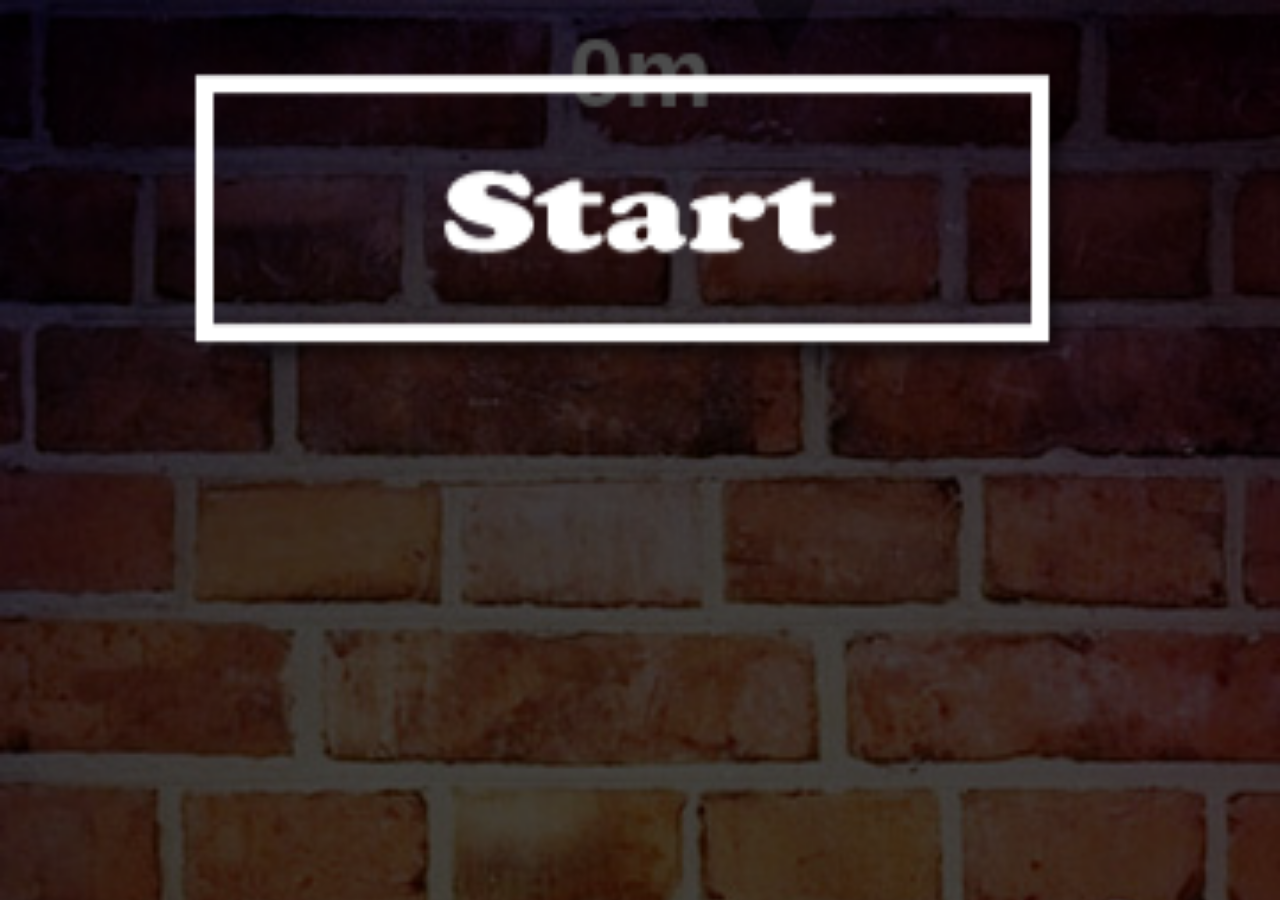
<file: game/fly/index.html>
<!DOCTYPE html>
<!-- saved from url=(0038)http://www.17w67.com/games/74/zfj.html -->
<html><head><meta http-equiv="Content-Type" content="text/html; charset=UTF-8">
<meta name="viewport" content="initial-scale=1, width=device-width, maximum-scale=1, user-scalable=no">
<meta name="apple-mobile-web-app-capable" content="yes">
<meta name="apple-touch-fullscreen" content="yes">
<meta name="full-screen" content="yes">
<meta name="apple-mobile-web-app-status-bar-style" content="black">
<meta name="format-detection" content="telephone=no">
<meta name="format-detection" content="address=no">

<title>4joys</title>
<style type="text/css">
.gameOn {-webkit-animation: game 1s 1 ease-in; }
 @-webkit-keyframes game { 0% {
-webkit-transform:translate3d(-4px, 0px, 0px);
}
10% {
-webkit-transform:translate3d(4px, 0px, 0px);
}
20% {
-webkit-transform:translate3d(-4px, 0px, 0px);
}
30% {
-webkit-transform:translate3d(4px, 0px, 0px);
}
40% {
-webkit-transform:translate3d(-4px, 0px, 0px);
}
50% {
-webkit-transform:translate3d(4px, 0px, 0px);
}
60% {
-webkit-transform:translate3d(-4px, 0px, 0px);
}
70% {
-webkit-transform:translate3d(4px, 0px, 0px);
}
80% {
-webkit-transform:translate3d(-4px, 0px, 0px);
}
90% {
-webkit-transform:translate3d(4px, 0px, 0px);
}
100% {
-webkit-transform:translate3d(0px, 0px, 0px);
}
}
</style>

</head>

<body style="padding:0;margin:0">

<div class="game" style="width:100%; height:100%;position:absolute;overflow: hidden;-webkit-transform:translate3d(0px, 0px, 0px);left:0px;top:0px;">
  <canvas id="myCanvas" class="" style="position:absolute;overflow:visible;-webkit-transform:translate3d(0px, 0px, 0px);left:0px;top:0;width:100%" width="360" height="645"></canvas>

</div>

<script src="./js/easyGame.js" type="text/javascript"></script>
<script language="javascript">
		window.shareData = {};
				
		function goHome(){
		}
		function clickMore(){
		}
		function dp_share(){
			if ( window.Android ) {
                window.Android.showShare(JSON.stringify());
            } else {
                window.P.showShare();
            }
		}
		function dp_Ranking(){
		}

		function showAd(){
		}
		function hideAd(){
		}
		</script>
		<div style="display: none;">
			<script type="text/javascript">
			function dp_submitScore(score){
				window.__score__ = {
                	score: score
	            }
	            if ( window.Android ) {
	                window.Android.showShare(JSON.stringify(__score__));
	            } else {
	                window.P.showShare(__score__);
	            }
			}
			
			function onShareComplete(res) {
				if ( window.Android ) {
	                window.Android.showShare(JSON.stringify());
	            } else {
	                window.P.showShare();
	            }
	        }
			</script>


</div></body></html>
</file>
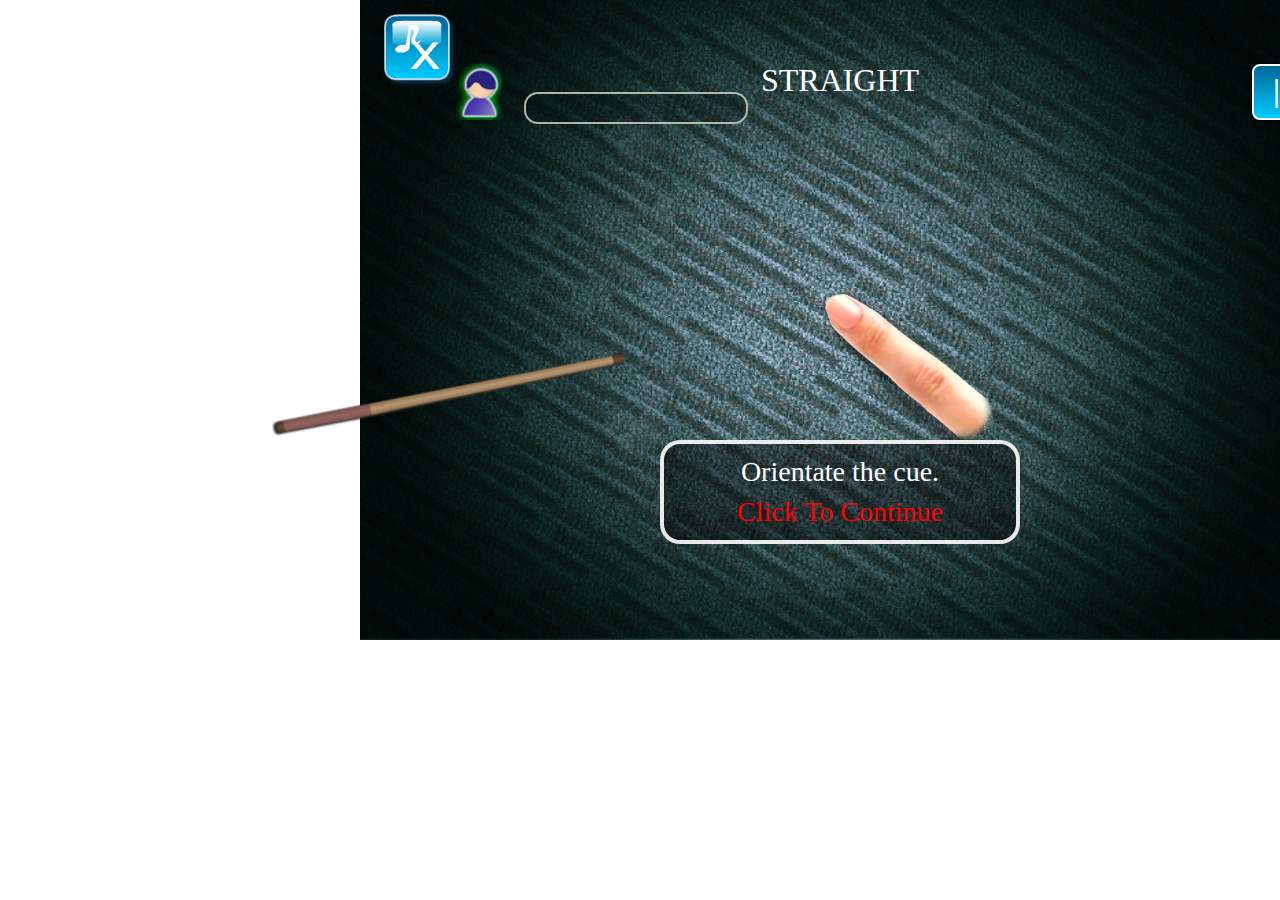
<file: game/table/index.html>
<!DOCTYPE html>
<!--  -->
<html>
<head>
<meta http-equiv="Content-Type" content="text/html; charset=UTF-8">

<script type="text/javascript" charset="UTF-8" src="js/game_min.js"></script>

<style type="text/css">
body			{ padding: 0px; margin: 0px; cursor: default;-webkit-user-select: none;-webkit-text-size-adjust: none; }
.root div		{ padding: 0px; margin: 0px;-webkit-box-sizing: border-box; background-repeat: no-repeat;-webkit-background-size: 100% !important; }
.mask			{ left: 0px; top: 0px;-webkit-transition: opacity 500ms linear; z-index: 999; }
.screen		{ width: 2048px; height: 2048px; }
.eventmask		{ left: 0px; top: 0px; width: 100%; height: 100%; z-index: 10; }
.animation		{-webkit-transition: opacity 200ms linear; }</style>
		<title>Billiards Master</title>
		<meta charset="utf-8">
	<style type="text/css">.cue { background: url('./image/cuex2.png') no-repeat;-webkit-transform-origin: 50% -12px; width: 18px; height: 360px; }
.content { color: #fff; }
.content table { width: 100%; text-align: center; border-collapse: collapse; }
.content table tr { height: 50px; }
.root .AudioBtn { background: url('./image/audioBtnx2.png') no-repeat;-webkit-background-size: 400% 100% !important; }
.root .AudioBtn.playaudio { background-position-x: -160px; }
.root .AudioBtn.playaudio.audiotouch { background-position-x: -240px; }
.root .AudioBtn.stopaudio { background-position-x: -0px; }
.root .AudioBtn.stopaudio.audiotouch { background-position-x: -80px; }
.button { background:-webkit-gradient(linear, left top, left bottom, from(#00699c), to(#00c9fc)); border: 2px solid #fff;-webkit-border-radius: 8px;-webkit-box-shadow: 2px 2px 8px rgba(0,0,0,.5); color: #fff; text-align: center; }
.finger { background: url('./image/fingerx2.png') no-repeat; width: 210px; height: 210px; }
.prompt { font: 28px/40px 'Georgia'; left: 50%; top: 440px; margin-left: -180px !important; color: #fff; width: 360px; padding: 8px !important;-webkit-border-radius: 20px; height: 104px; text-align: center; border: 4px solid rgba(255,255,255,.9); background: rgba(0,0,0,.4); }
.pocket { border: 2px solid rgba(219,220,200,.8); background: rgba(4,15,21,.3);-webkit-border-radius: 14px; }
.player1_head { background: url('./image/player1x2.png') no-repeat; left: 92px; top: 60px; width: 60px; height: 60px; }
.player1_head.active { background: url('./image/shadow_px2.png') no-repeat, url('./image/player1x2.png') no-repeat; }
.player2_head { background: url('./image/player2x2.png') no-repeat; right: 92px; top: 60px; width: 60px; height: 60px; }
.player2_head.active { background: url('./image/shadow_px2.png') no-repeat, url('./image/player2x2.png') no-repeat; }
.computer_head { background: url('./image/computerx2.png') no-repeat; right: 92px; top: 60px; width: 60px; height: 60px; }
.computer_head.active { background: url('./image/shadow_cx2.png') no-repeat, url('./image/computerx2.png') no-repeat; }
._8ballpvc { background: url('./image/pvcx2.png') center no-repeat; width: 160px; height: 120px; }
._8ballpvp { background: url('./image/pvpx2.png') center no-repeat; width: 160px; height: 120px; }
._straightp { background: url('./image/px2.png') center no-repeat; width: 120px; height: 120px; }
._straightpvc { background: url('./image/pvcx2.png') center no-repeat; width: 160px; height: 120px; }
._straightpvp { background: url('./image/pvpx2.png') center no-repeat; width: 160px; height: 120px; }</style><style type="text/css">.Load.root-load { visibility: hidden; width: 100%; height: 100%; background: url('./image/menux2.png') no-repeat; }
.Unknown.root-load-title { left: 50%; top: 60px; width: 560px; margin-left: -280px; height: 220px; background: url('./image/titlex2.png') no-repeat; }
.Unknown.root-load-progress { left: 0px; top: 400px; width: 100%; text-align: center; font: bold 40px/40px 'Georgia'; color: #00fe98; }
.Menu.root-menu { visibility: hidden; width: 100%; height: 100%; background: url('./image/menux2.png') no-repeat; }
.Unknown.root-menu-title { left: 50%; top: 60px; width: 560px; margin-left: -280px; height: 220px; background: url('./image/titlex2.png') no-repeat; }
.Button.root-menu-start { left: 50%; top: 284px; width: 320px; margin-left: -160px; height: 56px; line-height: 52px; }
.Button.root-menu-htp { left: 50%; top: 356px; width: 320px; margin-left: -160px; height: 56px; line-height: 52px; }
.Button.root-menu-rule { left: 50%; top: 428px; width: 320px; margin-left: -160px; height: 56px; line-height: 52px; }
.Button.root-menu-statistic { left: 50%; top: 500px; width: 320px; margin-left: -160px; height: 56px; line-height: 52px; }
.AudioBtn.root-menu-audio { left: 20px; top: 10px; width: 80px; height: 80px; }
.Statistic.root-statistic { visibility: hidden; width: 100%; height: 100%; background: url('./image/menux2.png') no-repeat; }
.Unknown.root-statistic-title { font: bold 48px/48px 'Georgia'; text-align: center; top: 80px; width: 100%; color: red; text-shadow: 4px 4px 8px rgba(0,0,0,.8);-webkit-text-stroke: 2px red;-webkit-text-fill-color: #fff; }
.Unknown.root-statistic-mode { font: bold 28px/40px 'Georgia'; text-align: center; top: 140px; width: 100%; color: #00fe98; text-shadow: 2px 2px 4px rgba(0,0,0,.8); }
.Unknown.root-statistic-content { left: 50%; top: 200px; width: 540px; margin-left: -270px; }
.Button.root-statistic-prev { left: 100px; top: 300px; padding: 4px 8px 6px; }
.Button.root-statistic-next { right: 100px; top: 300px; padding: 4px 8px 6px; }
.Button.root-statistic-reset { left: 50%; top: 428px; width: 320px; margin-left: -160px; height: 56px; line-height: 52px; }
.Button.root-statistic-return { left: 50%; top: 500px; width: 320px; margin-left: -160px; height: 56px; line-height: 52px; }
.Rule.root-rule { visibility: hidden; width: 100%; height: 100%; background: url('./image/menux2.png') no-repeat; }
.Unknown.root-rule-title { font: bold 48px/48px 'Georgia'; text-align: center; top: 80px; width: 100%; color: red; text-shadow: 4px 4px 8px rgba(0,0,0,.8);-webkit-text-stroke: 2px red;-webkit-text-fill-color: #fff; }
.Unknown.root-rule-title1 { font: bold 28px/40px 'Georgia'; left: 80px; top: 160px; color: #00fe98; text-shadow: 2px 2px 4px rgba(0,0,0,.8); }
.Unknown.root-rule-content1 { font: 28px/40px 'Georgia'; left: 80px; right: 80px; top: 220px; color: #fff; text-shadow: 0px 0px 8px rgba(0,0,0,.8); }
.Unknown.root-rule-title2 { font: bold 28px/40px 'Georgia'; left: 80px; top: 336px; color: #00fe98; text-shadow: 2px 2px 4px rgba(0,0,0,.8); }
.Unknown.root-rule-content2 { font: 28px/40px 'Georgia'; left: 80px; right: 80px; top: 396px; color: #fff; text-shadow: 0px 0px 8px rgba(0,0,0,.8); }
.Button.root-rule-return { left: 50%; top: 500px; width: 320px; margin-left: -160px; height: 56px; line-height: 52px; }
.Mode.root-mode { visibility: hidden; width: 100%; height: 100%; background: url('./image/menux2.png') no-repeat; }
.Unknown.root-mode-8ball { font: bold 28px/40px 'Georgia'; width: 100%; top: 76px; color: #00fe98; text-align: center; text-shadow: 2px 2px 4px rgba(0,0,0,.8); }
.Unknown.root-mode-8ballbox { top: 132px; left: 50%; width: 326px; height: 128px; margin-left: -164px; border: 4px solid rgba(219,220,200,.8); background: rgba(4,15,21,.6);-webkit-box-shadow: 4px 4px 8px rgba(0,0,0,.5);-webkit-border-radius: 14px; }
.ModeBtn.root-mode-8ballpvc { top: 136px; left: 324px; }
.ModeBtn.root-mode-8ballpvp { top: 136px; left: 476px; }
.Unknown.root-mode-straight { font: bold 28px/40px 'Georgia'; width: 100%; top: 284px; color: #00fe98; text-align: center; text-shadow: 2px 2px 4px rgba(0,0,0,.8); }
.Unknown.root-mode-straightbox { top: 340px; left: 50%; width: 440px; height: 128px; margin-left: -220px; border: 4px solid rgba(219,220,200,.8); background: rgba(4,15,21,.6);-webkit-box-shadow: 4px 4px 8px rgba(0,0,0,.5);-webkit-border-radius: 14px; }
.ModeBtn.root-mode-straightp { top: 344px; left: 270px; }
.ModeBtn.root-mode-straightpvc { top: 344px; left: 382px; }
.ModeBtn.root-mode-straightpvp { top: 344px; left: 534px; }
.Button.root-mode-return { left: 50%; top: 500px; width: 320px; margin-left: -160px; height: 56px; line-height: 52px; }
.Main.root-main { visibility: hidden; width: 100%; height: 100%; background: url('./image/mainx2.jpg') no-repeat; }
.AudioBtn.root-main-audio { left: 20px; top: 10px; width: 80px; height: 80px; }
.Table.root-main-table {  }
.Unknown.root-main-cue { visibility: hidden; }
.Unknown.root-main-player1 { left: 92px; top: 60px; width: 60px; height: 60px; }
.Pocket.root-main-player1pocket { top: 92px; left: 164px; }
.Unknown.root-main-player2 { right: 92px; top: 60px; width: 60px; height: 60px; }
.Pocket.root-main-player2pocket { top: 92px; right: 164px; }
.Unknown.root-main-finger {  }
.Unknown.root-main-prompt {  }
.Unknown.root-main-title { left: 50%; top: 60px; width: 200px; margin-left: -100px; text-align: center; color: #fff; }
.Unknown.root-main-msg { color:white;left: 50%; width: 400px; top: 240px; margin-left: -200px; height: 160px;border: 2px solid rgba(255,255,255,.5);-webkit-border-radius: 8px; background: rgba(0,0,0,.4);opacity:0;-webkit-transition:opacity .4s;text-align:center;vertical-align:middle }
.Button.root-main-pauseBtn { color: #fff; right: 12px; top: 64px; width: 56px; height: 56px; line-height: 48px; font-weight: bold; font-family: Verdana; }
.Pause.root-main-pause { visibility: hidden; width: 100%; height: 100%; }
.Unknown.root-main-pause-frame { left: 50%; width: 560px; top: 120px; margin-left: -280px; height: 400px; border: 8px solid rgba(255,255,255,.5);-webkit-border-radius: 24px; background: rgba(0,0,0,.4); }
.Unknown.root-main-pause-title { font: bold 48px/48px 'Georgia'; text-shadow: 4px 4px 8px rgba(0,0,0,.8); left: 50%;-webkit-text-stroke: 2px #fff; top: 170px; width: 320px; margin-left: -160px; height: 56px; line-height: 52px; text-align: center; color: #00ccff; }
.Button.root-main-pause-continue { left: 50%; top: 260px; width: 320px; margin-left: -160px; height: 56px; line-height: 52px; }
.Button.root-main-pause-restart { left: 50%; top: 340px; width: 320px; margin-left: -160px; height: 56px; line-height: 52px; }
.Button.root-main-pause-menu { left: 50%; top: 420px; width: 320px; margin-left: -160px; height: 56px; line-height: 52px; }
.Result.root-main-result { visibility: hidden; width: 100%; height: 100%; }
.Unknown.root-main-result-frame { left: 50%; width: 560px; top: 120px; margin-left: -280px; height: 360px; border: 8px solid rgba(255,255,255,.5);-webkit-border-radius: 24px; background: rgba(0,0,0,.4); }
.Unknown.root-main-result-title { font: bold 48px/48px 'Georgia'; text-shadow: 4px 4px 8px rgba(0,0,0,.8); left: 50%;-webkit-text-stroke: 2px #fff; top: 170px; width: 500px; margin-left: -250px; height: 56px; line-height: 52px; text-align: center; color: #00ccff; }
.Button.root-main-result-again { left: 50%; top: 280px; width: 320px; margin-left: -160px; height: 56px; line-height: 52px; }
.Button.root-main-result-menu { left: 50%; top: 360px; width: 320px; margin-left: -160px; height: 56px; line-height: 52px; }</style></head>
	<body style="overflow: hidden; ">
	
<div style="position: absolute; opacity: 1; visibility: inherit; left: 360px; top: 0px; width: 960px; height: 640px; font-style: normal; font-variant: normal; font-weight: normal; font-size: 32px; line-height: 40px; font-family: Georgia; " class=" root animation"><div></div><div style="position: absolute; visibility: hidden; " class=" eventmask"><div></div></div><div style="position: absolute; visibility: hidden; " class=" root-load Load"><div></div><div style="position: absolute; " class=" root-load-title Unknown"><div></div></div><div style="position: absolute; " class=" root-load-progress Unknown"><div>100%</div></div></div><div style="position: absolute; visibility: hidden; " class=" root-menu Menu"><div></div><div style="position: absolute; " class=" root-menu-title Unknown"><div></div></div><div style="position: absolute; -webkit-transform: scale(1); " class=" root-menu-start Button button"><div>START GAME</div></div><div style="position: absolute; " class=" root-menu-htp Button button"><div>HOW TO PLAY</div></div><div style="position: absolute; " class=" root-menu-rule Button button"><div>GAME RULES</div></div><div style="position: absolute; " class=" root-menu-statistic Button button"><div>STATISTICS</div></div><div style="position: absolute; " class=" root-menu-audio AudioBtn stopaudio"><div></div></div></div><div style="position: absolute; visibility: hidden; " class=" root-statistic Statistic"><div></div><div style="position: absolute; " class=" root-statistic-title Unknown"><div>STATISTICS</div></div><div style="position: absolute; " class=" root-statistic-mode Unknown"><div>- 8-BALL -</div></div><div style="position: absolute; " class=" root-statistic-content Unknown content"><div></div></div><div style="position: absolute; " class=" root-statistic-prev Button button"><div>&lt;&lt;</div></div><div style="position: absolute; " class=" root-statistic-next Button button"><div>&gt;&gt;</div></div><div style="position: absolute; " class=" root-statistic-reset Button button"><div>RESET</div></div><div style="position: absolute; " class=" root-statistic-return Button button"><div>RETURN</div></div></div><div style="position: absolute; visibility: hidden; " class=" root-rule Rule"><div></div><div style="position: absolute; " class=" root-rule-title Unknown"><div>GAME RULES</div></div><div style="position: absolute; " class=" root-rule-title1 Unknown"><div>8-Ball:</div></div><div style="position: absolute; " class=" root-rule-content1 Unknown"><div>Sink all the ball in your suit - solid or stripes - but save the black ball for last!</div></div><div style="position: absolute; " class=" root-rule-title2 Unknown"><div>Straight Pool:</div></div><div style="position: absolute; " class=" root-rule-content2 Unknown"><div>Be the first to sink any 9 balls!</div></div><div style="position: absolute; " class=" root-rule-return Button button"><div>RETURN</div></div></div><div style="position: absolute; visibility: hidden; " class=" root-mode Mode"><div></div><div style="position: absolute; " class=" root-mode-8ball Unknown"><div>- 8-BALL MODE -</div></div><div style="position: absolute; " class=" root-mode-8ballbox Unknown"><div></div></div><div style="position: absolute; " class=" root-mode-8ballpvc ModeBtn _8ballpvc"><div></div></div><div style="position: absolute; " class=" root-mode-8ballpvp ModeBtn _8ballpvp"><div></div></div><div style="position: absolute; " class=" root-mode-straight Unknown"><div>- STRAIGHT POOL -</div></div><div style="position: absolute; " class=" root-mode-straightbox Unknown"><div></div></div><div style="position: absolute; " class=" root-mode-straightp ModeBtn _straightp"><div></div></div><div style="position: absolute; " class=" root-mode-straightpvc ModeBtn _straightpvc"><div></div></div><div style="position: absolute; " class=" root-mode-straightpvp ModeBtn _straightpvp"><div></div></div><div style="position: absolute; " class=" root-mode-return Button button"><div>RETURN</div></div></div><div style="position: absolute; visibility: inherit; " class=" root-main Main" id="msgParent"><div></div><div style="position: absolute; " class=" root-main-audio AudioBtn stopaudio"><div></div></div><canvas style="position: absolute; left: 50%; margin-left: -410px; top: 112px; background-image: url(http://lkw.res.lkwan.com/games/BilliardsMaster/image/tablex2.png); -webkit-background-size: 820px 480px !important; width: 820px; height: 480px; background-position: 50% 50%; background-repeat: no-repeat no-repeat; " class=" root-main-table Table" width="820" height="480"><div></div></canvas><div style="position: absolute; visibility: inherit; -webkit-transform: matrix(0.19706791087042, 0.98038984006627, -0.98038984006627, 0.19706791087042, -11.7646780808, 2.3648149304); left: 280px; top: 366px; " class=" root-main-cue Unknown cue"><div></div></div><div style="position: absolute; " class="player1_head active"><div></div></div><canvas style="position: absolute; width: 220px; height: 28px; " class=" root-main-player1pocket Pocket pocket" width="220" height="28"><div></div></canvas><div style="position: absolute; visibility: hidden; " class=" root-main-player2 Unknown"><div></div></div><canvas style="position: absolute; width: 220px; height: 28px; visibility: hidden; " class=" root-main-player2pocket Pocket pocket" width="220" height="28"><div></div></canvas><div style="position: absolute; visibility: inherit; left: 442px; top: 260px; " class=" root-main-finger Unknown finger"><div></div></div><div style="position: absolute; visibility: inherit; " class=" root-main-prompt Unknown prompt"><div>Orientate the cue.<br><span style="color: red;">Click To Continue</span></div></div><div style="position: absolute; " class=" root-main-title Unknown"><div>STRAIGHT</div></div><div style="position: absolute; " class=" root-main-pauseBtn Button button"><div>||</div></div><div style="position: absolute; opacity: 0; visibility: hidden; " class=" root-main-pause Pause animation"><div></div><div style="position: absolute; " class=" root-main-pause-frame Unknown"><div></div></div><div style="position: absolute; " class=" root-main-pause-title Unknown"><div>PAUSED</div></div><div style="position: absolute; " class=" root-main-pause-continue Button button"><div>CONTINUE</div></div><div style="position: absolute; " class=" root-main-pause-restart Button button"><div>RESTART</div></div><div style="position: absolute; " class=" root-main-pause-menu Button button"><div>MAIN MENU</div></div></div><div style="position: absolute; opacity: 0; visibility: hidden; " class=" root-main-result Result animation"><div></div><div style="position: absolute; " class=" root-main-result-frame Unknown"><div></div></div><div style="position: absolute; " class=" root-main-result-title Unknown"><div></div></div><div style="position: absolute; " class=" root-main-result-again Button button"><div>PLAY AGAIN</div></div><div style="position: absolute; " class=" root-main-result-menu Button button"><div>MAIN MENU</div></div></div></div></div><div style="position: absolute; opacity: 1; visibility: hidden; -webkit-transition: none; background-image: url(http://lkw.res.lkwan.com/games/BilliardsMaster/system/Landscape.png); background-color: rgb(255, 255, 255); background-size: contain; background-position: 50% 50%; background-repeat: no-repeat no-repeat; " class=" mask"><div></div></div>

</body>
</html>
</file>
